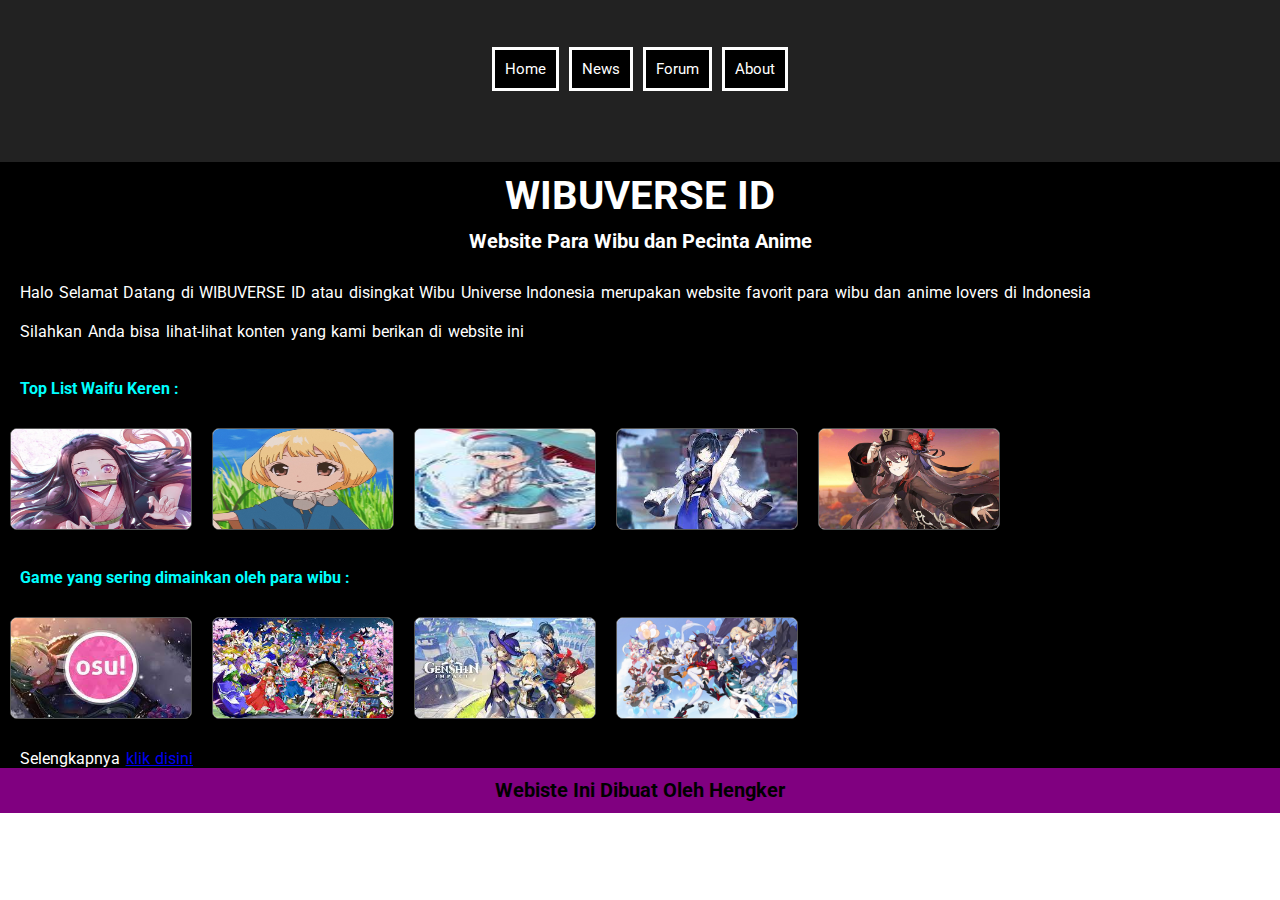
<file: index.html>
<!DOCTYPE html>
<html lang="en">
<head>
    <meta charset="UTF-8">
    <meta http-equiv="X-UA-Compatible" content="IE=edge">
    <meta name="viewport" content="width=device-width, initial-scale=1.0">
    <link rel="stylesheet" href="style.css" />
    <link href="https://fonts.googleapis.com/css2?family=Roboto:wght@300&display=swap" rel="stylesheet">
    <title>Masih Belajar :V</title>
</head>
<body>
    <div class="container">
    <!-- NAVIGATION BAR -->
        <div class="container-navbar">
            <div class="jam">
                <b id="clock"></b>
                <script src="jam.js"></script>
            </div>
            <ul class="ul-navbar">
                <a href="index.html" class="li-navbar">Home</a>
                <a href="news.html" class="li-navbar">News</a>
                <a href="forum.html" class="li-navbar">Forum</a>
                <a href="about.html" class="li-navbar">About</a>
            </ul>
        </div>
    <!-- NAVIGATION BAR SELESAI-->
    <!-- CONTENT 1 -->
        <div class="container-title">
            <h1 class="title">WIBUVERSE ID</h1>
            <h2 class="subtitle">Website Para Wibu dan Pecinta Anime</h2>
        </div>

        <header class="pembuka">
            <p>Halo Selamat Datang di WIBUVERSE ID atau disingkat Wibu Universe Indonesia merupakan website favorit
                para wibu dan anime lovers di Indonesia
            </p>
            <p class="info">
                Silahkan Anda bisa lihat-lihat konten yang kami berikan di website ini
            </p>
        </header>
        <article class="info2">
            <b>Top List Waifu Keren : </b>
        </article>
        <div class="slider">
            <div class="slides">
                <img src="assets/nezuko.jpg" class="img-content"/>
                <img src="assets/suika.jpg" class="img-content"/>
                <img src="assets/kobo.jpg" class="img-content"/>
                <img src="assets/yelan.jpg" class="img-content"/>
                <img src="assets/hutao.jpg" class="img-content"/>
            </div>
        </div>

        <article class="info2">
            <b>Game yang sering dimainkan oleh para wibu : </b>
        </article>
        <div class="slider">
            <div class="slides">
                <img src="assets/game-osu.jpg" class="img-content"/>
                <img src="assets/touhou.jpg" class="img-content"/>
                <img src="assets/genshin.jpg" class="img-content"/>
                <img src="assets/honkai-impact.jpg" class="img-content"/>
            </div>
        </div>

        <article class="goto">
            <p>Selengkapnya <a href="news.html">klik disini</a></p>
        </article>
    <!-- CONTENT 1 SELESAI-->
    <!-- FOOTER BAR -->
        <div class="container-footer">
            <h1 class="h1-footer">Webiste Ini Dibuat Oleh Hengker</h1>
        </div>
    <!-- FOOTER BAR SELESAI-->
    </div>
</body>
</html>
</file>
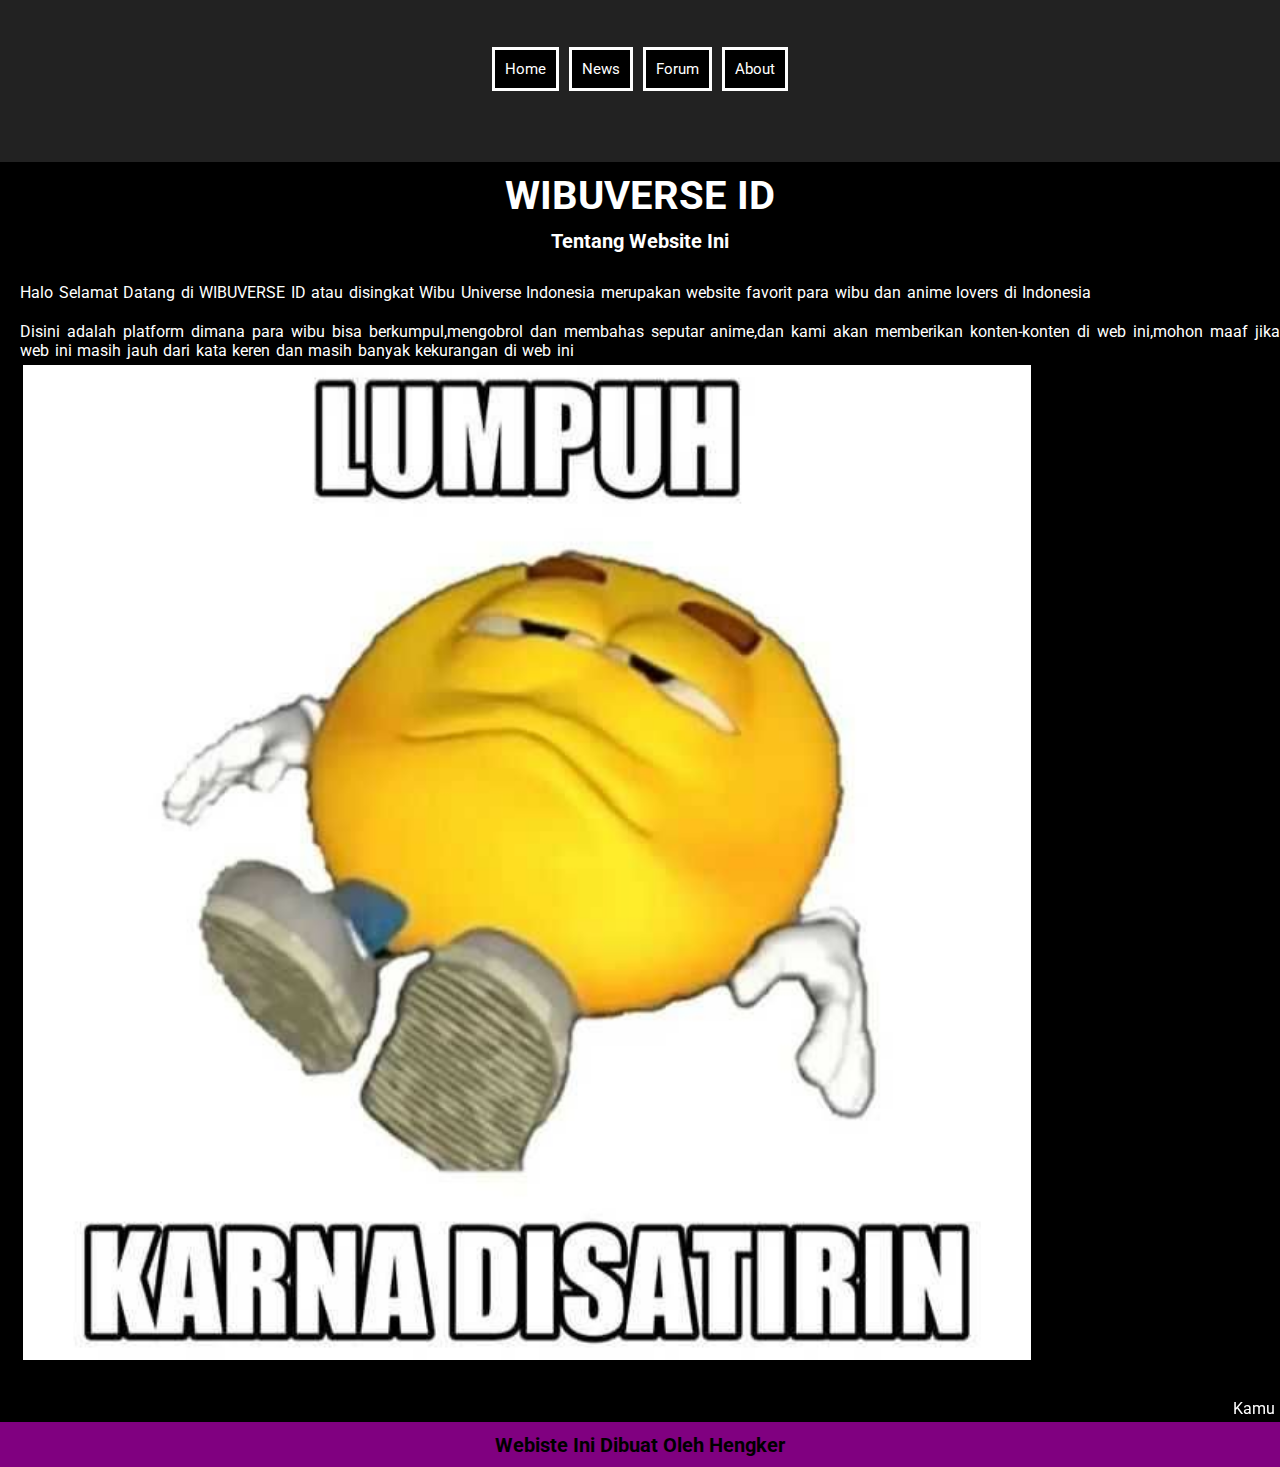
<file: about.html>
<!DOCTYPE html>
<html lang="en">
<head>
    <meta charset="UTF-8">
    <meta http-equiv="X-UA-Compatible" content="IE=edge">
    <meta name="viewport" content="width=device-width, initial-scale=1.0">
    <link rel="stylesheet" href="style.css" />
    <link href="https://fonts.googleapis.com/css2?family=Roboto:wght@300&display=swap" rel="stylesheet">
    <title>About</title>
</head>
<body>
<div class="container">
    <div class="container-navbar">
        <div class="jam">
            <b id="clock"></b>
            <script src="jam.js"></script>
        </div>
        <ul class="ul-navbar">
            <a href="index.html" class="li-navbar">Home</a>
            <a href="news.html" class="li-navbar">News</a>
            <a href="forum.html" class="li-navbar">Forum</a>
            <a href="about.html" class="li-navbar">About</a>
        </ul>
    </div>
    <!-- ISI -->
    <div class="container-title">
        <h1 class="title">WIBUVERSE ID</h1>
        <h2 class="subtitle">Tentang Website Ini</h2>
    </div>
    <article class="pembuka">
        <p>Halo Selamat Datang di WIBUVERSE ID atau disingkat Wibu Universe Indonesia merupakan website favorit
            para wibu dan anime lovers di Indonesia
        </p>
        <p class="info">
            Disini adalah platform dimana para wibu bisa berkumpul,mengobrol dan membahas seputar anime,dan kami akan memberikan
            konten-konten di web ini,mohon maaf jika web ini masih jauh dari kata keren dan masih banyak kekurangan di web ini
        </p>
        <img src="assets/kenasatir.jpg" class="img-content"/>
    </article>
    <marquee class="pembuka">Kamu nanya???,kamu bertanya-tanya.Sini aku kasih tau ya kalo web ini sebenarnya belum jadi.Tapi belum bagus</marquee>
    <!-- ISI -->
    <!-- FOOTER BAR -->
    <div class="container-footer">
        <h1 class="h1-footer">Webiste Ini Dibuat Oleh Hengker</h1>
    </div>
<!-- FOOTER BAR SELESAI-->
</div>
</body>
</html>
</file>
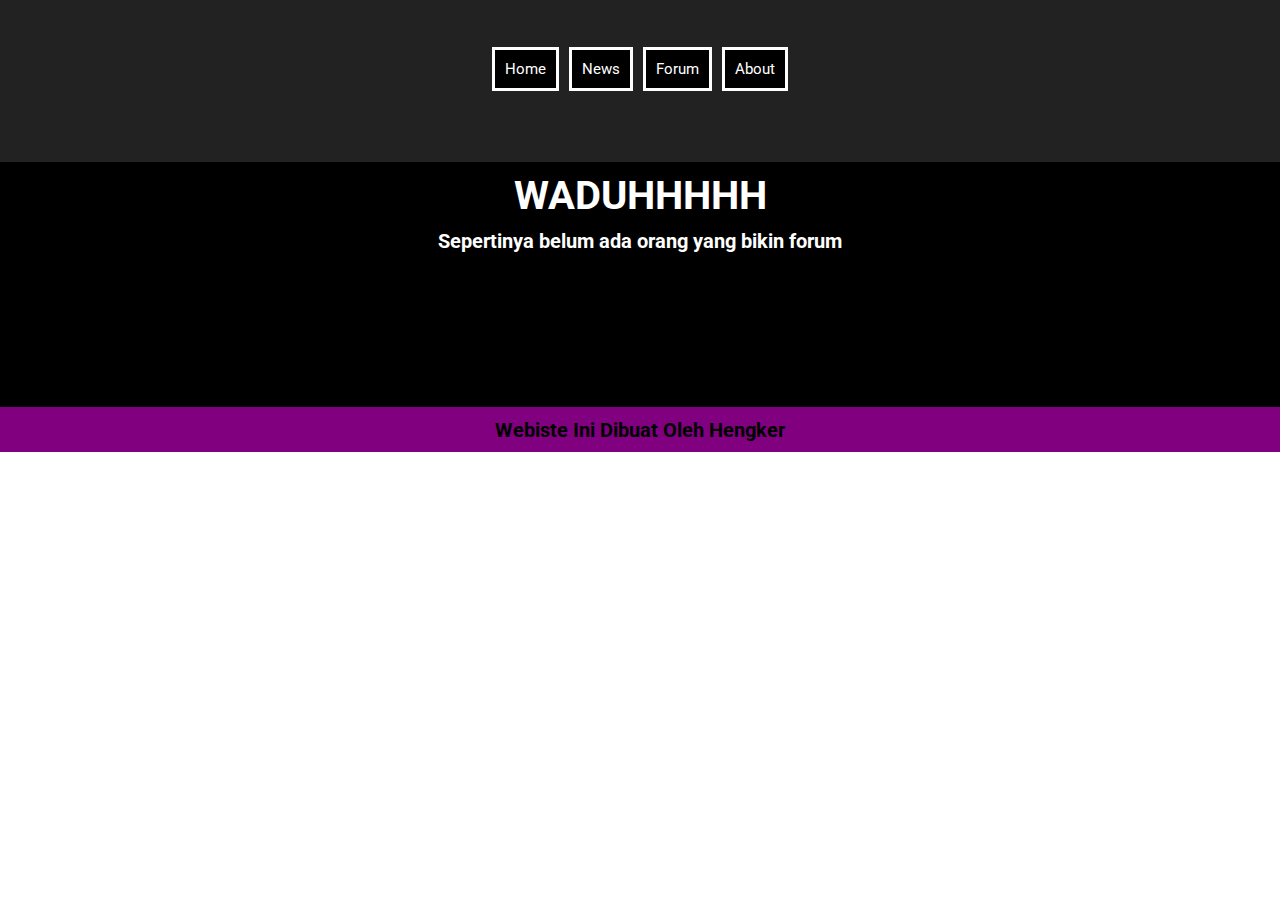
<file: forum.html>
<!DOCTYPE html>
<html lang="en">
<head>
    <meta charset="UTF-8">
    <meta http-equiv="X-UA-Compatible" content="IE=edge">
    <meta name="viewport" content="width=device-width, initial-scale=1.0">
    <link rel="stylesheet" href="style.css" />
    <link href="https://fonts.googleapis.com/css2?family=Roboto:wght@300&display=swap" rel="stylesheet">
    <title>Forum</title>
</head>
<body>
<!-- HEADER -->
<div class="container">
    <div class="container-navbar">
        <div class="jam">
            <b id="clock"></b>
            <script src="jam.js"></script>
        </div>
        <ul class="ul-navbar">
            <a href="index.html" class="li-navbar">Home</a>
            <a href="news.html" class="li-navbar">News</a>
            <a href="forum.html" class="li-navbar">Forum</a>
            <a href="about.html" class="li-navbar">About</a>
        </ul>
    </div>
<!-- HEADER SELESAI -->
<!-- ISI -->
<div class="container-title">
    <h1 class="title">WADUHHHHH</h1>
    <h2 class="subtitle">Sepertinya belum ada orang yang bikin forum</h2>
</div>
<canvas ></canvas>
<!-- ISI SELESAi -->
<!-- FOOTER BAR -->
<div class="container-footer">
    <h1 class="h1-footer">Webiste Ini Dibuat Oleh Hengker</h1>
</div>
<!-- FOOTER BAR SELESAI-->
</div>
</body>
</html>
</file>
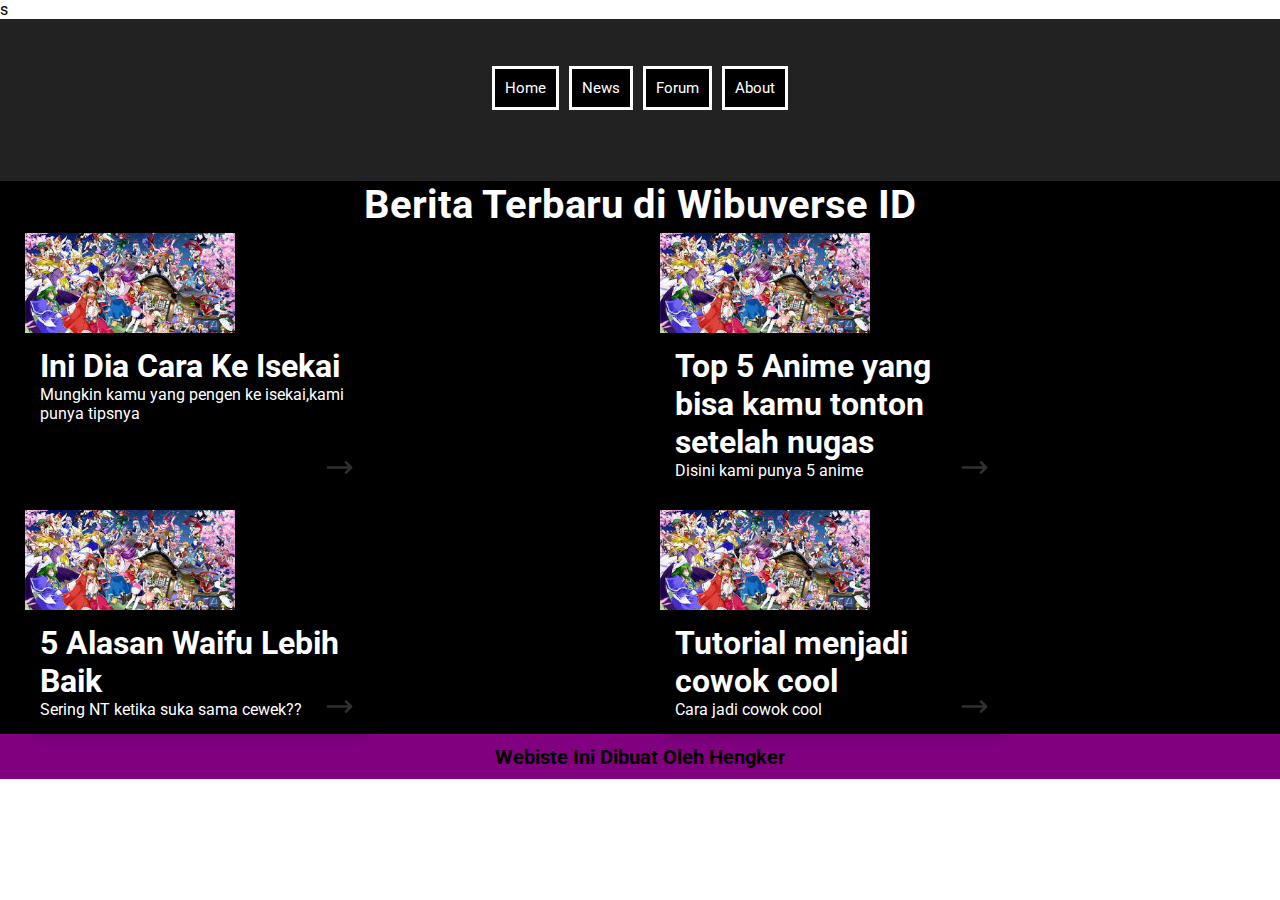
<file: news.html>
<!DOCTYPE html>
<html lang="en">
<head>
    <meta charset="UTF-8">
    <meta http-equiv="X-UA-Compatible" content="IE=edge">
    <meta name="viewport" content="width=device-width, initial-scale=1.0">
    <link rel="stylesheet" href="style.css" />
    <link href="https://fonts.googleapis.com/css2?family=Roboto:wght@300&display=swap" rel="stylesheet">
    <title>News</title>s
</head>
<body>
<!-- HEADER -->
<div class="container">
    <div class="container-navbar">
        <div class="jam">
            <b id="clock"></b>
            <script src="jam.js"></script>
        </div>
        <ul class="ul-navbar">
            <a href="index.html" class="li-navbar">Home</a>
            <a href="news.html" class="li-navbar">News</a>
            <a href="forum.html" class="li-navbar">Forum</a>
            <a href="about.html" class="li-navbar">About</a>
        </ul>
    </div>
<!-- HEADER SELESAI -->
<!-- ISI -->
<article class="container-title">
    <b class="title">Berita Terbaru di Wibuverse ID</b>
</article>

<div class="container-card">
    <div class="card">
       <div class="head-card">
      <img src="assets/touhou.jpg" alt="">
       </div>
       <div class="body-card">
      <h1>Ini Dia Cara Ke Isekai</h1>
      <p>Mungkin kamu yang pengen ke isekai,kami punya tipsnya</p>
      <svg class="w-6 h-6" fill="none" stroke="#303030" viewBox="0 0 24 24" xmlns="http://www.w3.org/2000/svg"><path stroke-linecap="round" stroke-linejoin="round" stroke-width="2" d="M17 8l4 4m0 0l-4 4m4-4H3"></path></svg>
       </div>
  </div>
  <div class="card">
     <div class="head-card">
         <img src="assets/touhou.jpg" alt="">
     </div>
     <div class="body-card">
    <h1>Top 5 Anime yang bisa kamu tonton setelah nugas</h1>
    <p>Disini kami punya 5 anime</p>
    <svg class="w-6 h-6" fill="none" stroke="#303030" viewBox="0 0 24 24" xmlns="http://www.w3.org/2000/svg"><path stroke-linecap="round" stroke-linejoin="round" stroke-width="2" d="M17 8l4 4m0 0l-4 4m4-4H3"></path></svg>
     </div>
  </div>
  <div class="card">
     <div class="head-card">
    <img src="assets/touhou.jpg" alt="">
     </div>
     <div class="body-card">
    <h1>5 Alasan Waifu Lebih Baik</h1>
    <p>Sering NT ketika suka sama cewek??</p>
    <svg class="w-6 h-6" fill="none" stroke="#303030" viewBox="0 0 24 24" xmlns="http://www.w3.org/2000/svg"><path stroke-linecap="round" stroke-linejoin="round" stroke-width="2" d="M17 8l4 4m0 0l-4 4m4-4H3"></path></svg>
      </div>
  </div>  
  <div class="card">
    <div class="head-card">
       <img src="assets/touhou.jpg" alt="">
     </div>
     <div class="body-card">
        <h1>Tutorial menjadi cowok cool</h1>
        <p>Cara jadi cowok cool</p>
        <svg class="w-6 h-6" fill="none" stroke="#303030" viewBox="0 0 24 24" xmlns="http://www.w3.org/2000/svg"><path stroke-linecap="round" stroke-linejoin="round" stroke-width="2" d="M17 8l4 4m0 0l-4 4m4-4H3"></path></svg>
     </div>
 </div>
</div>
<!-- ISI SELESAi -->
<!-- FOOTER BAR -->
<div class="container-footer">
    <h1 class="h1-footer">Webiste Ini Dibuat Oleh Hengker</h1>
</div>
<!-- FOOTER BAR SELESAI-->
</body>
</html>
</file>
<file: style.css>
*,
html {
    margin: 0;
    padding: 0;
    font-family: 'Roboto', sans-serif;
}

.container {
    background-color: black;
}

.container-navbar {
    background-color: #222;
    width: 100%;
    height: 18vh;
}

.jam {
	text-align: center;
}

.jam > b {
	font-size: 16px;
	color: white;
	padding: 10px;
}

.ul-navbar {
    display: flex; /*Flex = Untuk Menentukan kotak-kotak nya*/
    height: 100px;
    justify-content: center;
    align-items: center;
}

.li-navbar {
    border: 3px solid white;
    background-color: black;
    text-decoration: none;
    padding: 10px; /*Padding = Supaya Menjorok ke Bawah*/
    margin: 5px;
    color: white;
    font-size: 15px;
}

.li-navbar:hover {
    border: 3px solid white;
    background-color: blue;
    text-decoration: none;
    padding: 10px; /*Padding = Supaya Menjorok ke Bawah*/
    margin: 5px;
    color: white;
    font-size: 15px;
}

.container-title {
    color: white;
    text-align: center;
}

.title {
    color: white;
    font-size: 40px;
    padding: 10px;
}

.subtitle {
    font-size: 20px;
}

.pembuka {
    color: white;
    text-align: justify;
    word-spacing: 1.5px;
    margin-top: 30px;
    margin-left: 20px;
}

.goto{
    color: white;
    text-align: justify;
    word-spacing: 1.5px;
    margin-top: 30px;
    margin-left: 20px;
}

.info {
    margin-top: 20px;
}

.info2 {
    color: aqua;
    margin-top: 1cm;
    margin-left: 20px;
}

.slider {
    width: 100%;
    text-align: center;
    overflow: hidden;
    margin: 30px 0;
  }

.slides {
    display: flex;
    overflow-x: auto;
    scroll-snap-type: x mandatory;
    scroll-behavior: smooth;
    -webkit-overflow-scrolling: touch;
}

.slides::-webkit-scrollbar { width: 3px; height: 3px; }
.slides::-webkit-scrollbar-thumb { background: #ccc; border-radius: 5px; }
.slides::-webkit-scrollbar-track { background: transparent; }
.slides > img {
    scroll-snap-align: start;
    flex-shrink: 0;
    width: 180px;
    height: 100px;
    margin: 0 10px 0 10px;
    border-radius: 7px;
    background: #fff;
    transform-origin: center center;
    transform: scale(1);
    transition: transform 0.5s;
    position: relative;
    border: 1px solid #555;
    display: flex;
    justify-content: center;
    align-items: center;
    overflow: hidden;
    font-size: 100%;
  }

/*Card*/
.container-card {
    padding: 0;
    margin: auto;
    display: grid;
    grid-template-columns: repeat(8,1fr);
    margin: 5px 15px;
    gap:20px;
    position: relative;
  }
  
  .card {
    width: 60%;
    height: auto;
    grid-column: span 8;
    margin: 10px 0;
    border-radius: 15px;
    position: relative;
    box-shadow: 0 10px 10px rgba(0,0,0,.1);
  
  }
  
  .head-card img {
    width: 60%;
    height: 100px;
    object-fit: cover;
  }
  
  .body-card {
    color: #fff;
    padding: 10px 15px;
  }
  
  .body-card h1 {
    margin: 0;  
  
  }
  
  .body-card svg {
    width: 31px;
    position: absolute;
    bottom: 7px;
    right: 20px;
  }
  
  
  @media screen and (min-width: 550px) {
    .card {
    grid-column: span 4;
  
  }}
  
  
  @media screen and (min-width: 760px) {
  
    .card {
    width: 350px;
    margin: 0 10px;
  }}
  
  @media screen and (min-width: 960px) {
  
  }

.img-content {
    width: 80%;
    height: 80%;
    margin: 5px 3px;
}

.container-footer {
    height: 5vh;
    background-color: purple;
    display: flex;
    justify-content: center;
    align-items: center;
}

.h1-footer {
    font-size: 20px;
}
</file>
